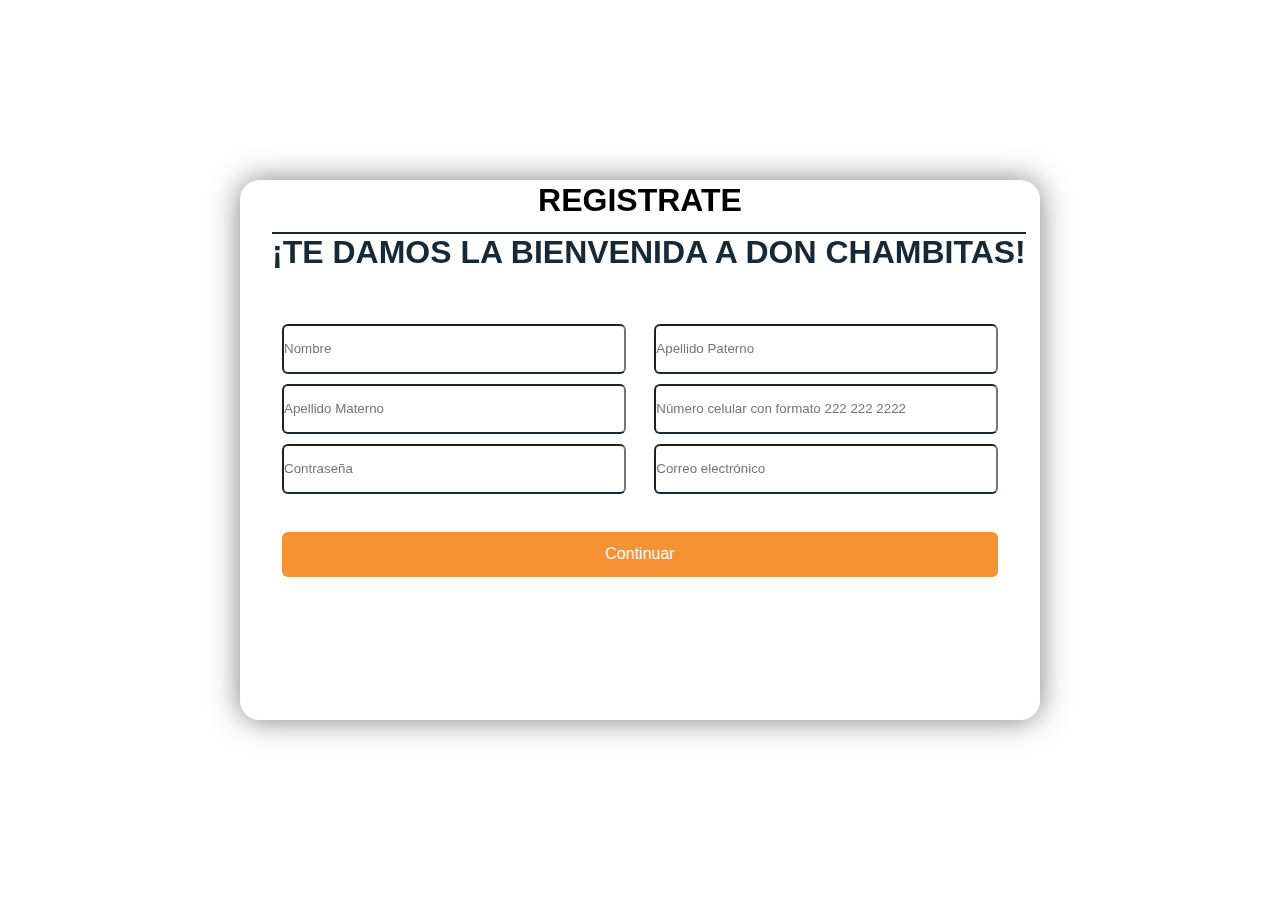
<file: form.html>
<!DOCTYPE html>
<html lang="en">
<head>
    <meta charset="UTF-8">
    <meta http-equiv="X-UA-Compatible" content="IE=edge">
    <meta name="viewport" content="width=device-width, initial-scale=1.0">
    <title>Registro</title>
    <link href="register.css" type="text/css" rel="stylesheet">
</head>
<body>
    <div class="wrapper">
        <h1>REGISTRATE</h1>
        <div class="form-box login">
            <h2>¡TE DAMOS LA BIENVENIDA A DON CHAMBITAS!</h2>
            
            <form action="SP-register.html">
                <div class="input-row">
                    <div class="name">
                        <input type="text" placeholder="Nombre" required>
                    </div>
                    <div class="second-name">
                        <input type="text" placeholder="Apellido Paterno" required>
                    </div>
                </div>
                <div class="input-row">
                    <div class="last-name">
                        <input type="text" placeholder="Apellido Materno" required>
                    </div>
                    <div class="cellphone-number">
                        <input type="text" id=" phoneInput" placeholder="Número celular con formato 222 222 2222" required  oninput="formatPhoneNumber(this)" maxlength="12" autocomplete="tel">
                    </div> 
                </div>
                <div class="input-row">
                    <div class="password">
                        <input type="password" placeholder="Contraseña" required minlength="8" > 
                    </div>
                            
                        <div class="email">
                            <input type="email" placeholder="Correo electrónico" required>
                        </div>
                </div>
                
                <br>
                <button type="submit" class="btn">Continuar</button>
            </form>
        </div>
    </div>
</body>
    <script src="validacion.js"></script>
</html>
</file>
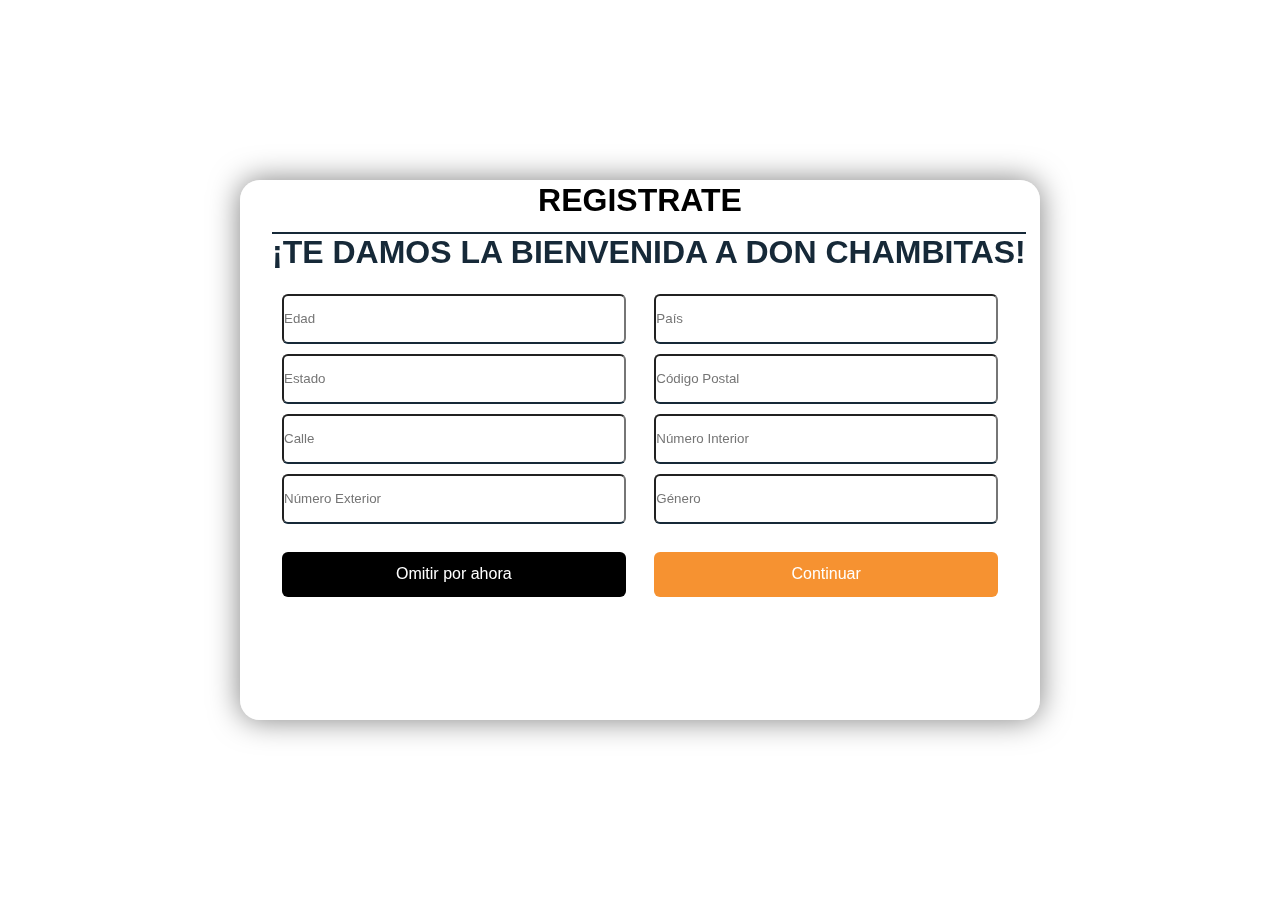
<file: SP-register.html>
<!DOCTYPE html>
<html lang="en">
<head>
    <meta charset="UTF-8">
    <meta http-equiv="X-UA-Compatible" content="IE=edge">
    <meta name="viewport" content="width=device-width, initial-scale=1.0">
    <title>Registro</title>
    <link href="register.css" type="text/css" rel="stylesheet">
</head>
<body>
    <div class="wrapper">
        <h1>REGISTRATE</h1>
        <div class="form-box login">
            <h2>¡TE DAMOS LA BIENVENIDA A DON CHAMBITAS!</h2>
            
            <form action="#">
                <div class="input-row">
                    <div class="edad">
                        <input type="number" placeholder="Edad" required min="18">
                    </div>
                    <div class="pais">
                        <input type="text" placeholder="País" required>
                    </div>
                </div>
                <div class="input-row">
                    <div class="estado">
                        <input type="text" placeholder="Estado" required>
                    </div>
                    <div class="genero">
                        <input type="text" placeholder="Código Postal" required>
                    </div>
                </div>
                <div class="input-row">
                    <div class="calle">
                        <input type="text" placeholder="Calle" required>
                    </div>         
                        <div class="num_int">
                            <input type="number" placeholder="Número Interior">
                        </div>
                </div>
                <div class="input-row">
                    <div>
                        <input type="number" placeholder="Número Exterior" required min="0">
                    </div>
                    <div class="genero">
                        <input list="genero" placeholder="Género" required>
                        <datalist id="genero">
                            <option value="Masculino"></option>
                            <option value="Femenino"></option>
                            <option value="No especificar"></option>
                        </datalist>
                    </div>
                </div>
                <br>
                <div class="input-row">
                    <button type="submit" class="btn__omitir"><a href="form.html">Omitir por ahora</a></button>
                    <button type="submit" class="btn__continuar">Continuar</button>
                </div>
            </form>
        </div>
    </div>
</body>
</html>
</file>
<file: register.css>
.name, .last-name, .cellphone-number, .second-name, .genero, .password {
    width: 48%;
}


.email {
    width: 48%;
    text-align: right;
}


.input-row {
    display: flex;
    justify-content: space-between;
    align-items: center;
    margin-bottom: 10px;
}

.input-row > div {
    flex-basis: 48%; /* Ajusta el ancho de cada input */
}

.btn {
    margin-top: 10px;
}

h1 {
    position: absolute;
    top: 0;
    
}

input {
    width: 100%;
    height: 50px;
    border-bottom: 2px solid #162938;
    border-radius: 6px;
}

.wrapper {
    position: relative;
    width: 800px;
    height: 540px;
    background: transparent;
    border: 2px solid rgba(255, 255, 255, 0.5);
    border-radius: 20px;
    backdrop-filter: blur(20px);
    box-shadow: 0 0 30px rgba(0, 0, 0, 0.5);
    display: flex;
    justify-content: center;
    align-items: center;
}



.form-box h2 {
    position: absolute;
    top: 50px;
    left: 30px;
    font-size: 2em;
    color: #162938;
    border-top: 2px solid #162938;/*Borde(línea) que se ve */
}

.wrapper .form-box {
    width: 100%;
    padding: 40px;
}

.btn {
    width: 100%;
    height: 45px;
    bottom: 0;
    background: #f69231;
    border: none;
    outline: none;
    border-radius: 6px;
    cursor: pointer;
    font-size: 1em;
    color: white;
    font-weight: 500;
}

.btn__omitir{
    width: 48%;
    height: 45px;
    bottom: 0;
    background: #000;
    border: none;
    outline: none;
    border-radius: 6px;
    cursor: pointer;
    font-size: 1em;
    color: white;
    font-weight: 500;
}

.btn__continuar{
    width: 48%;
    height: 45px;
    bottom: 0;
    background: #f69231;
    border: none;
    outline: none;
    border-radius: 6px;
    cursor: pointer;
    font-size: 1em;
    color: white;
    font-weight: 500;
}

.btn__omitir a{
    color: white;
    text-decoration: none;
}

/* body.css */
body {
    display: flex;
    justify-content: center;
    align-items: center;
    min-height: 100vh;
    background: transparent no-repeat;
    background-size: cover;
    background-position: center;
}

* {
    margin: 0;
    padding: 0;
    box-sizing: border-box;
    font-family: 'Poppins', sans-serif;
}
</file>
